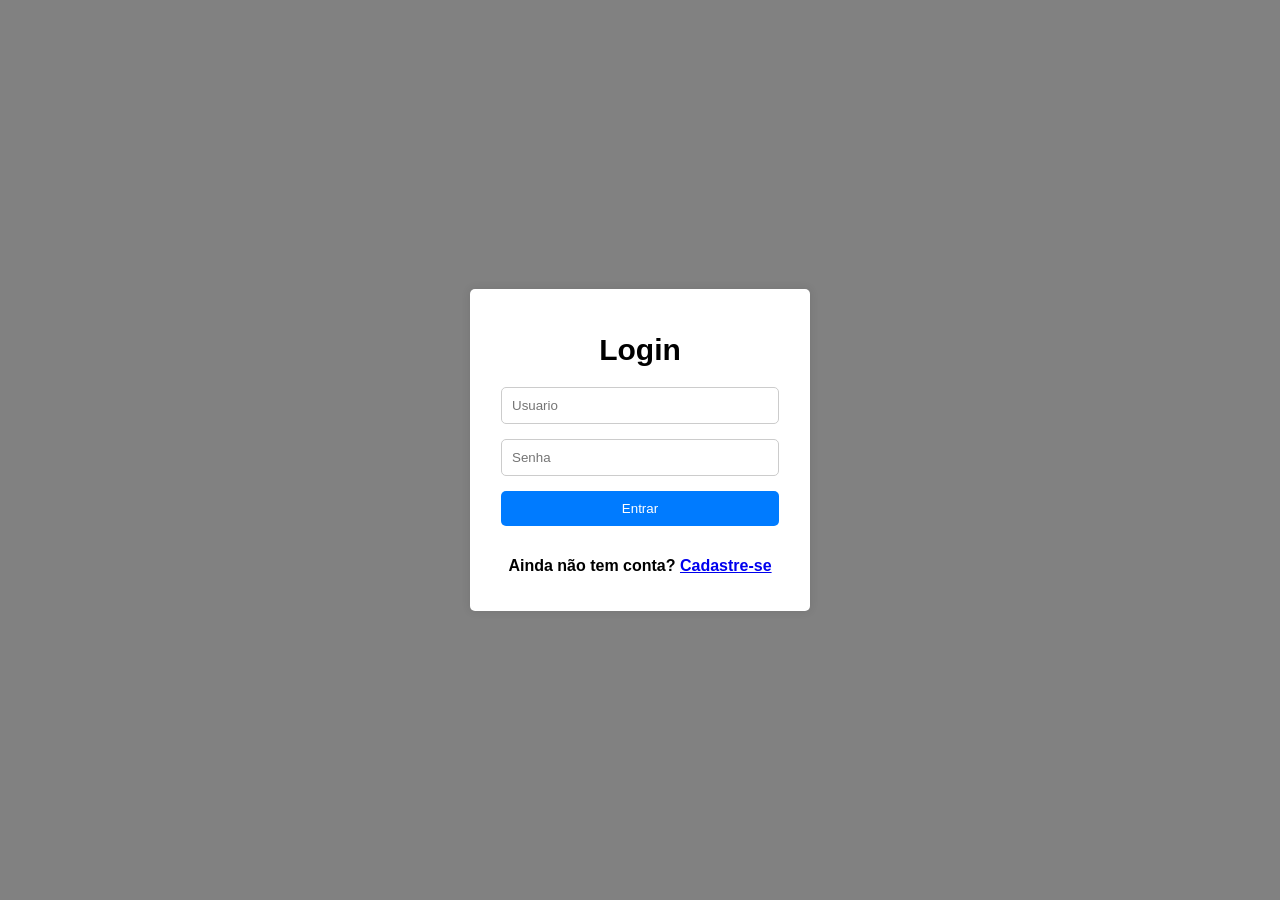
<file: index.html>
<!DOCTYPE html>
<html lang="pt-br">

<head>
    <meta charset="UTF-8">
    <meta name="viewport" content="width=device-width, initial-scale=1.0">
    <link rel="stylesheet" href="style.css">
    <title>Formulário de Login</title>
</head>

<body>

    <div class="container">
        <h2>Login</h2>
        <form>
            <input type="text" id="username" name="username" placeholder="Usuario" required>
            <input type="password" id="password" name="password" placeholder="Senha" required>
            <input type="submit" value="Entrar">

            <p>Ainda não tem conta? <a href="#">Cadastre-se</a></p>
        </form>
    </div>

</body>

</html>
</file>
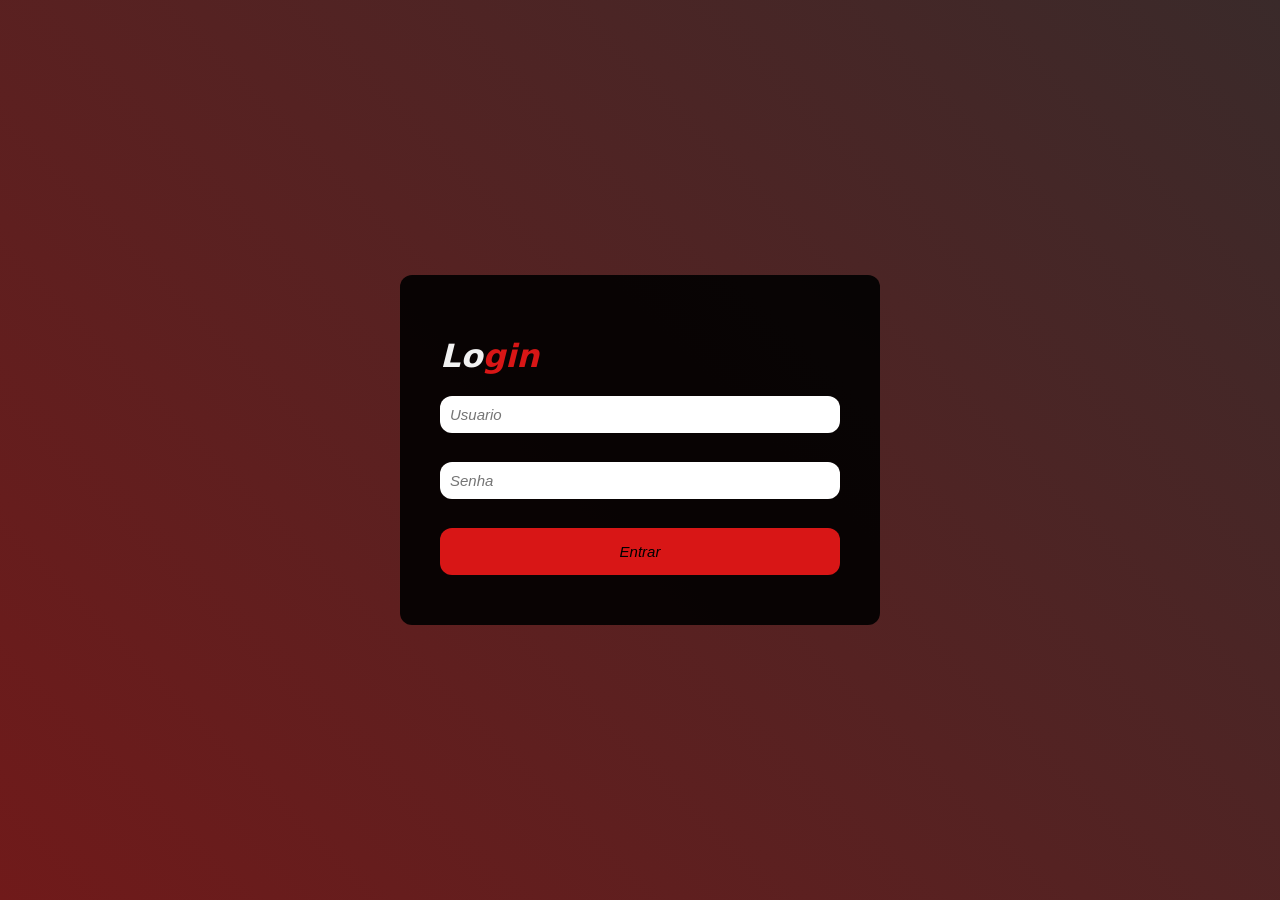
<file: TelaDeLogin/index.html>
<!DOCTYPE html>
<html lang="pt-br">

<head>
    <meta charset="UTF-8">
    <meta name="viewport" content="width=device-width, initial-scale=1.0">
    <link rel="preconnect" href="https://fonts.googleapis.com">
    <link rel="preconnect" href="https://fonts.gstatic.com" crossorigin>
    <link rel="stylesheet" href="style.css">
    <title>Tela De Login | Gk</title>
</head>

<body>
    <div class="tela--login">
        <h1>Lo<span>gin</span></h1>
        <input type="text" placeholder="Usuario" required>
        <br><br>
        <input type="password" placeholder="Senha" required>
        <br><br>
        <button>Entrar</button>
    </div>
</body>

</html>
</file>
<file: style.css>
/* Define as propriedades básicas para o corpo da página */
body {
    font-family: Arial, sans-serif; /* Define a fonte para o corpo do texto */
    background-color: #818181; /* Define a cor de fundo */
    margin: 0; /* Remove as margens */
    padding: 0; /* Remove o preenchimento */
    display: flex; /* Define o tipo de layout como flexível */
    justify-content: center; /* Alinha os itens horizontalmente ao centro */
    align-items: center; /* Alinha os itens verticalmente ao centro */
    height: 100vh; /* Define a altura para 100% da altura da viewport */
}

/* Estiliza o container principal */
.container {
    display: block; /* Define o display como bloco */
    text-align: center; /* Alinha o texto ao centro */
    width: 300px; /* Define a largura */
    margin: 50px auto; /* Define as margens superior e inferior e centraliza horizontalmente */
    padding: 20px; /* Adiciona preenchimento interno */
    background: #fff; /* Define a cor de fundo */
    border-radius: 5px; /* Adiciona borda arredondada */
    box-shadow: 0 0 10px rgba(0, 0, 0, 0.1); /* Adiciona sombra */
}

/* Estiliza o título */
h2 {
    text-align: center; /* Alinha o texto ao centro */
    margin-bottom: 20px; /* Adiciona margem inferior */
    font-size: 30px; /* Define o tamanho da fonte */
    font-weight: bold; /* Define o peso da fonte como negrito */
}

/* Estiliza os campos de entrada e o botão de envio */
input[type="text"],
input[type="password"],
input[type="submit"] {
    width: calc(100% - 22px); /* Define a largura */
    padding: 10px; /* Adiciona preenchimento */
    margin-bottom: 15px; /* Adiciona margem inferior */
    border: 1px solid #ccc; /* Define uma borda */
    border-radius: 5px; /* Adiciona borda arredondada */
    box-sizing: border-box; /* Garante que a largura total inclua o preenchimento e a borda */
}

/* Estiliza o botão de envio */
input[type="submit"] {
    background-color: #007bff; /* Define a cor de fundo */
    color: #fff; /* Define a cor do texto */
    border: none; /* Remove a borda */
    cursor: pointer; /* Muda o cursor para indicar que é clicável */
}

/* Estiliza o botão de envio ao passar o mouse sobre ele */
input[type="submit"]:hover {
    background-color: #0056b3; /* Altera a cor de fundo */
}

/* Estiliza os parágrafos */
p{
    text-align: center; /* Alinha o texto ao centro */
    font-weight: bold; /* Define o peso da fonte como negrito */
}

/* Define estilos para telas menores que 600px */
@media  only screen and (max-width: 600px) {
    body{
        height: 90vh; /* Redefine a altura do corpo para 90% da altura da viewport */
    }
}
</file>
<file: TelaDeLogin/style.css>
body {
    background: linear-gradient(45deg, rgb(112, 26, 26), rgb(58, 42, 42));
    font-family: system-ui, -apple-system, BlinkMacSystemFont, 'Segoe UI', Roboto, Oxygen, Ubuntu, Cantarell, 'Open Sans', 'Helvetica Neue', sans-serif;
    margin: 0;
    padding: 0;
    display: flex;
    justify-content: center;
    align-items: center;
    height: 100vh;
}

.tela--login {
    background-color: rgba(0, 0, 0, 0.9);
    padding: 40px;
    border-radius: 12px;
    max-width: 400px;
    width: 100%;
}

h1 {
    color: #f2f2f2;
    font-style: italic;
}

span {
    color: rgb(216, 22, 22);
}

input,
button {
    margin-bottom: 10px;
    font-size: 15px;
    border: none;
    border-radius: 12px;
    padding: 10px;
    color: #000000;
    cursor: pointer;
    font-style: italic;
    width: 100%;
    box-sizing: border-box;
}

button {
    color: #000000;
    background-color: rgb(216, 22, 22);
    padding: 15px;
    cursor: pointer;
}

button:hover {
    background-color: rgb(131, 16, 16);
}
</file>
